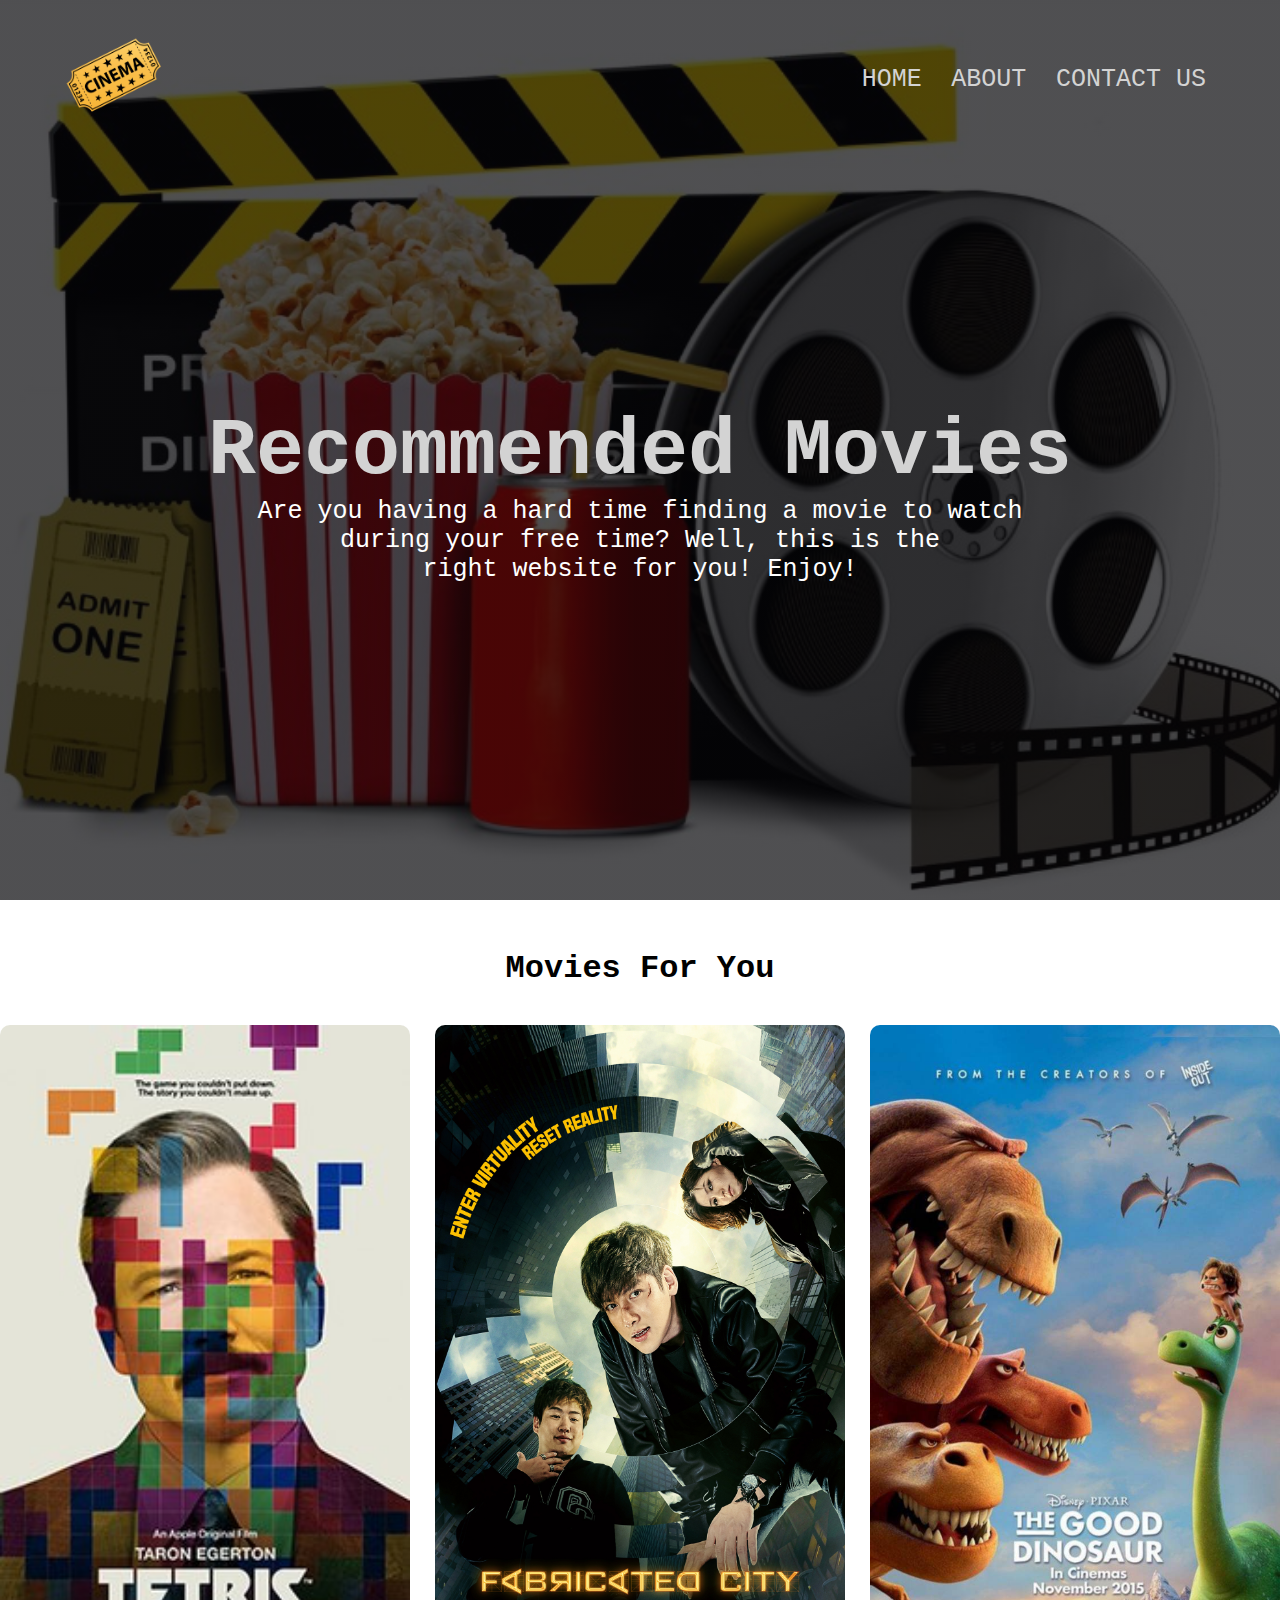
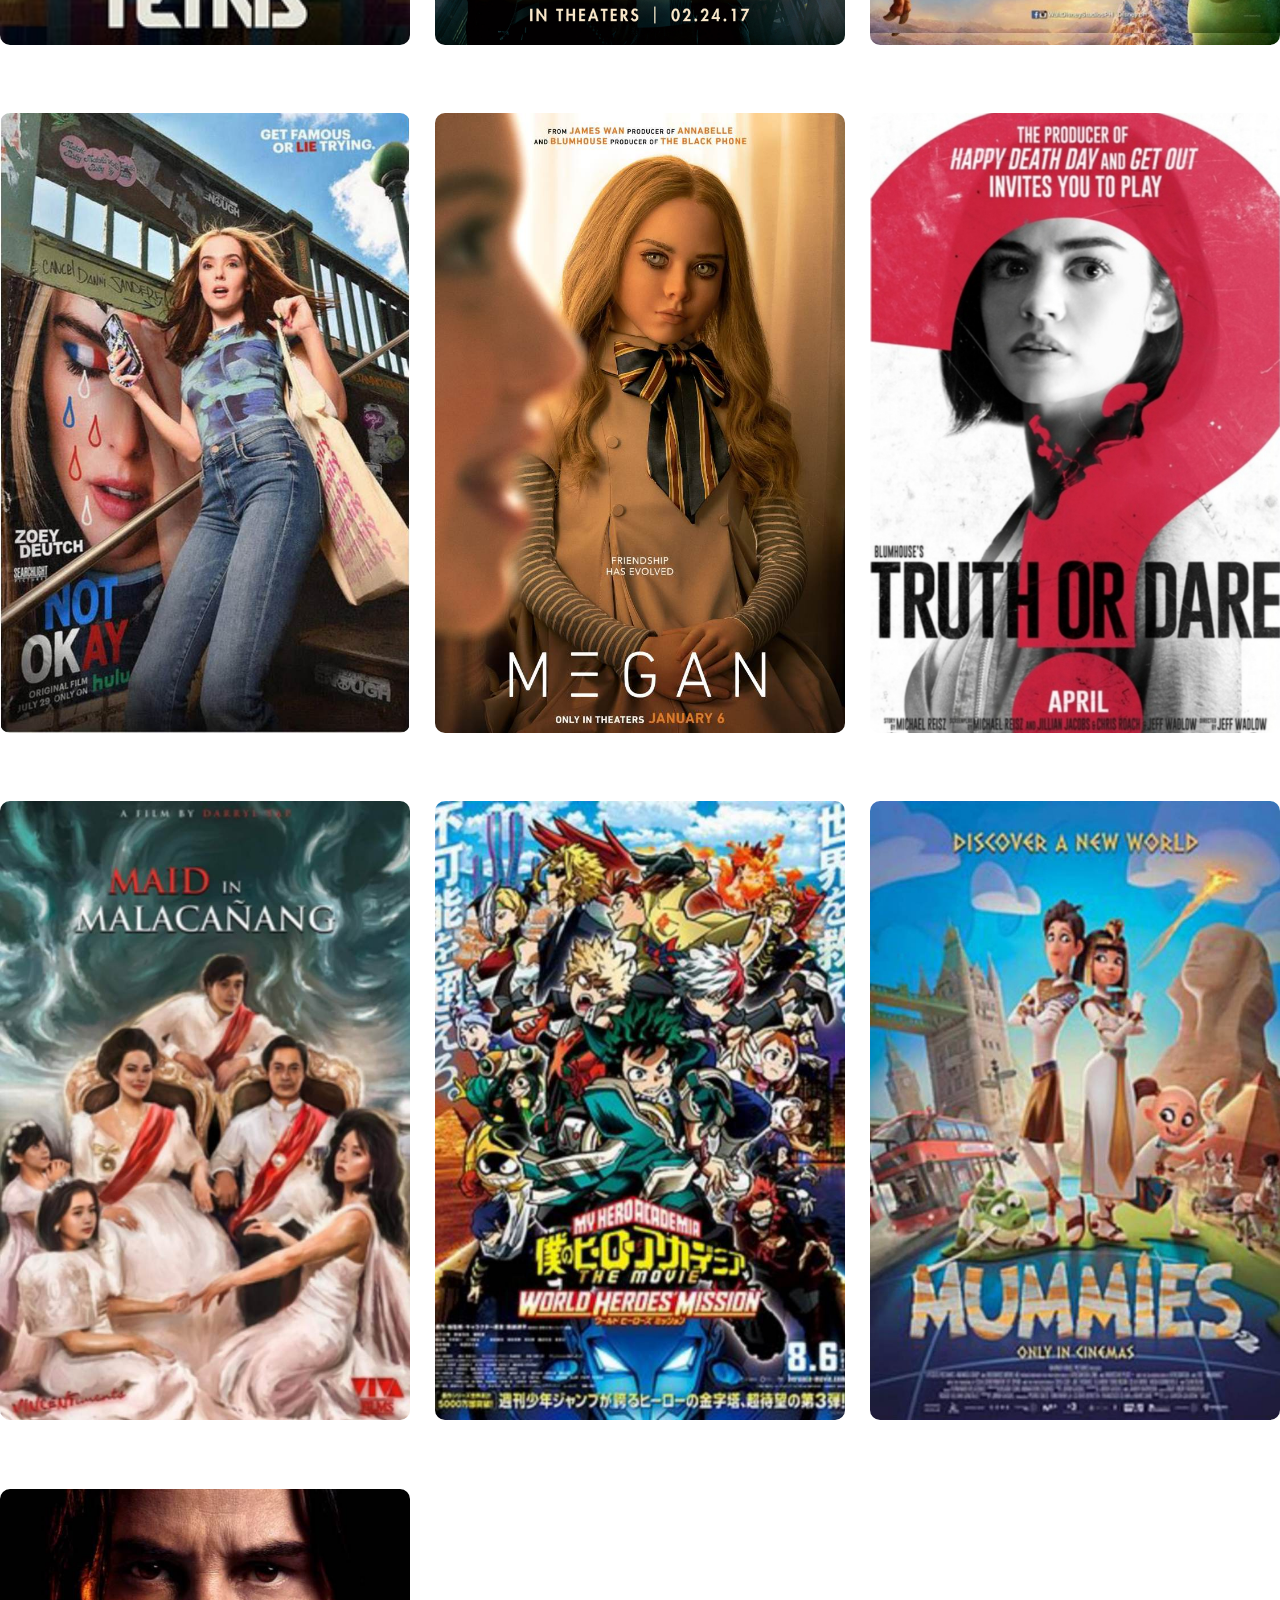
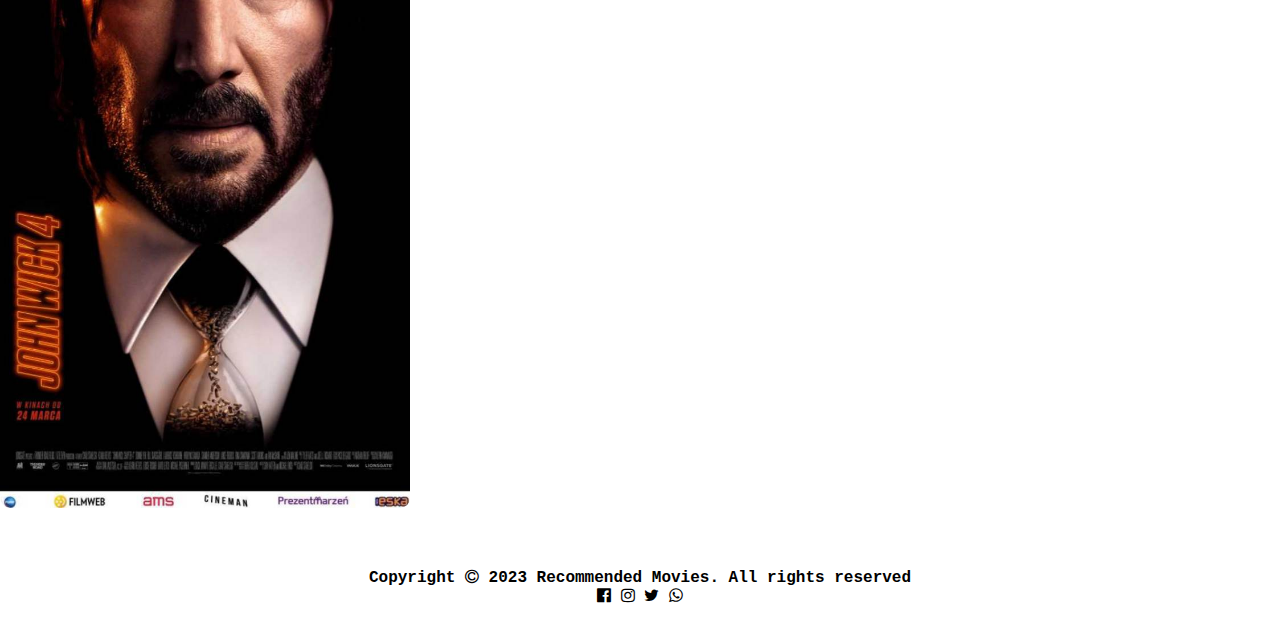
<file: index.html>
<!DOCTYPE html>
<html>
    <head>
        <meta name="viewport" content="width=device-width", initial-scale="1.0">
        <title> Gamponia, Reina Lyn </title>
        <link rel="stylesheet" href="style.css">
        <link rel="stylesheet" href="https://stackpath.bootstrapcdn.com/font-awesome/4.7.0/css/font-awesome.min.css">
    </head>

    <body>
        <section class="header">
            <nav>
                <a href="index.html"><img src="PS12/logo.png"></a>
                <div class="nav-links">
                    <ul>
                        <li><a href="index.html">HOME</a></li>
                        <li><a href="About.html">ABOUT</a></li>
                        <li><a href="Contact Us.html">CONTACT US</a></li>
                    </ul>
                </div>
            </nav>
        <div class="text-box">
            <h1> Recommended Movies </h1>
            <p>Are you having a hard time finding a movie to watch <br> during your free time?
                Well,  this is the <br> right  website for you! Enjoy! </p>
        </div>
        </section>

        <section class="home">
            <h1> Movies For You </h1>
            <div class="row">
                <div class="home-column">
                    <img src="PS12/1st movie.jpg">
                    <div class="layer">
                        <h3> Biography  Drama  History</h3>
                        <p> The story of how one of the world's most popular
                            video games found its way to players around the globe. </p>
                    </div>
                </div>
                <div class="home-column">
                    <img src="PS12/2nd movie.jpg">
                    <div class="layer">
                        <h3> Crime  Thriller  Action</h3>
                        <p> It is a story about power and social injustice,
                            but instead of the usual heavy, despairing tone
                            and urgent moralizing we’ve come to expect. </p>
                    </div>
                </div>
                <div class="home-column">
                    <img src="PS12/3rd movie.jpg">
                    <div class="layer">
                        <h3> Animation Adventure Comedy</h3>
                        <p> A charming story of a dinosaur with a good heart
                            who learns the meaning of courage on his way home
                            after many adventures. </p>
                    </div>
                </div>
            </div>
            <div class="row">
                <div class="home-column">
                    <img src="PS12/4th movie.jpg">
                    <div class="layer">
                        <h3> Comedy  Drama</h3>
                        <p> An ambitious young woman finds followers and fame
                            when she poses as the survivor of a deadly attack,
                            but she soon learns that online notoriety comes with
                            a terrible price. </p>
                    </div>
                </div>
                <div class="home-column">
                    <img src="PS12/5th movie.jpg">
                    <div class="layer">
                        <h3> Science  Fiction  Horror</h3>
                        <p> A robotics engineer at a toy company builds a life-like
                            doll that begins to take on a life of its own. </p>
                    </div>
                </div>
                <div class="home-column">
                    <img src="PS12/6th movie.jpg">
                    <div class="layer">
                        <h3> Horror  Thriller </h3>
                        <p> A harmless game of Truth or Dare among friends turns deadly
                            when someone - or something - begins to punish those who tell
                            a lie or refuse the dare.</p>
                    </div>
                </div>
            </div>
            <div class="row">
                <div class="home-column">
                    <img src="PS12/7th movie.jpg">
                    <div class="layer">
                        <h3> Drama </h3>
                        <p> The Last Days of Ferdinand and Imelda Marcos tells the
                            untold story of the last 72 hours of the Marcos dynasty. </p>
                    </div>
                </div>
                <div class="home-column">
                    <img src="PS12/8th movie.jpg">
                    <div class="layer">
                        <h3> Animation  Action  Adventure </h3>
                        <p> When a cult of terrorists ruins a city by releasing a
                            toxin that causes people's abilities to spiral out of
                            control, Japan's greatest heroes spread around the world
                            in an attempt to track down the mastermind and put him to justice. </p>
                    </div>
                </div>
                <div class="home-column">
                    <img src="PS12/9th movie.jpg">
                    <div class="layer">
                        <h3> Animation  Comedy  Family</h3>
                        <p> It follows three mummies as they end up in present-day
                            London and embark on a journey in search of an old ring
                            belonging to the Royal Family, stolen by the ambitious
                            archaeologist Lord Carnaby.  </p>
                    </div>
                </div>
            </div>
            <div class="row">
                <div class="home-column">
                    <img src="PS12/10th movie.jpg">
                    <div class="layer">
                        <h3> Crime  Thriller  Action</h3>
                        <p> John Wick uncovers a path to defeating The High Table. </p>
                    </div>
                </div>
            </div>
        </section>

        <section class="footer">
            <h4>Copyright <i class="fa fa-copyright"></i> 2023 Recommended Movies. All rights reserved</h4>
                <i class="fa fa-facebook-official"></i>
                <i class="fa fa-instagram"></i>
                <i class="fa fa-twitter"></i>
                <i class="fa fa-whatsapp"></i>
        </section>
    </body>
</html>
</file>
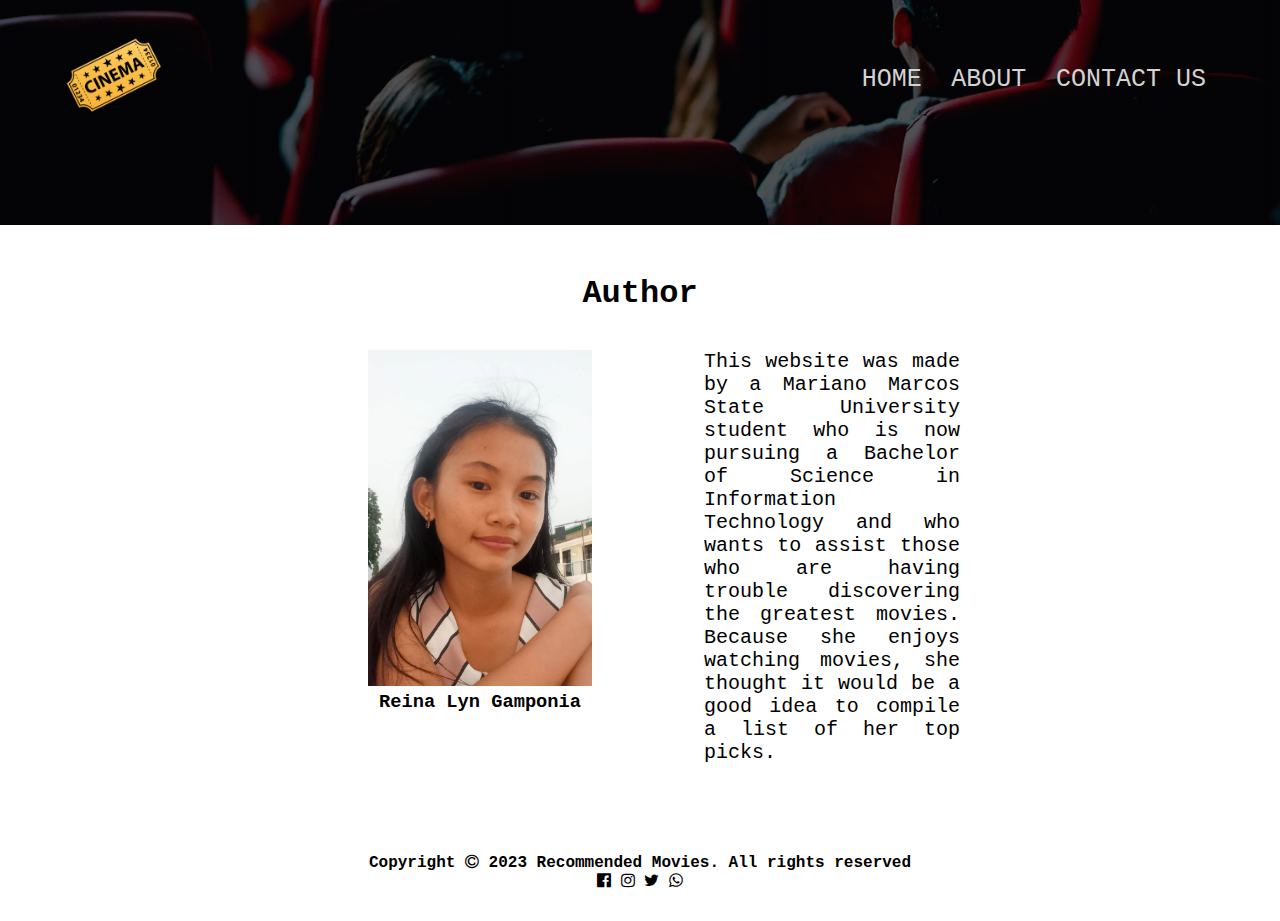
<file: About.html>
<!DOCTYPE html>
<html>
    <head>
        <meta name="viewport" content="width=device-width", initial-scale="1.0">
        <title> Gamponia, Reina Lyn </title>
        <link rel="stylesheet" href="style.css">
        <link rel="stylesheet" href="https://stackpath.bootstrapcdn.com/font-awesome/4.7.0/css/font-awesome.min.css">
    </head>

    <body>
        <section class="sub-header">
            <nav>
                <a href="index.html"><img src="PS12/logo.png"></a>
                <div class="nav-links">
                    <ul>
                        <li><a href="index.html">HOME</a></li>
                        <li><a href="About.html">ABOUT</a></li>
                        <li><a href="Contact Us.html">CONTACT US</a></li>
                    </ul>
                </div>
            </nav>
        </div>
        </section>

        <section class="about">
            <h1> Author </h1>
            <div class="row">
                <div class="about-column">
                    <img src="PS12/author.jpg">
                    <h3> Reina Lyn Gamponia </h3>
                </div>
                <div class="about-column">
                    <p> This website was made by a Mariano Marcos State
                        University student who is now pursuing a Bachelor
                        of Science in Information Technology and who wants
                        to assist those who are having trouble discovering the
                        greatest movies. Because she enjoys watching movies, she
                        thought it would be a good idea to compile a list of her top picks.</p>
                </div>
            </div>
        </section>

        <section class="footer">
            <h4>Copyright <i class="fa fa-copyright"></i> 2023 Recommended Movies. All rights reserved</h4>
                <i class="fa fa-facebook-official"></i>
                <i class="fa fa-instagram"></i>
                <i class="fa fa-twitter"></i>
                <i class="fa fa-whatsapp"></i>
        </section>
    </body>
</html>
</file>
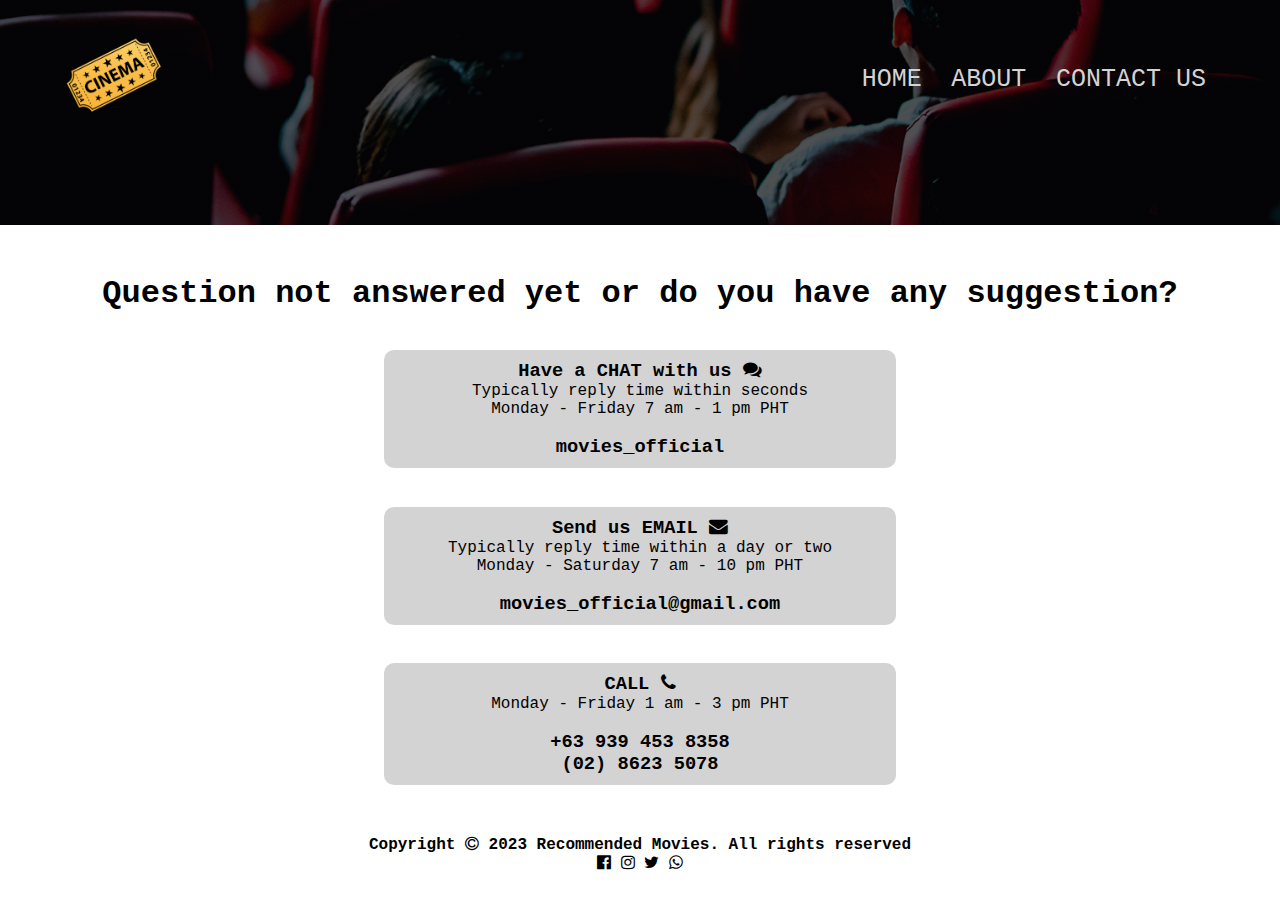
<file: Contact Us.html>
<!DOCTYPE html>
<html>
    <head>
        <meta name="viewport" content="width=device-width", initial-scale="1.0">
        <title> Gamponia, Reina Lyn </title>
        <link rel="stylesheet" href="style.css">
        <link rel="stylesheet" href="https://stackpath.bootstrapcdn.com/font-awesome/4.7.0/css/font-awesome.min.css">
    </head>
    <body>
        <section class="sub-header">
            <nav>
                <a href="index.html"><img src="PS12/logo.png"></a>
                <div class="nav-links">
                    <ul>
                        <li><a href="index.html">HOME</a></li>
                        <li><a href="About.html">ABOUT</a></li>
                        <li><a href="Contact Us.html">CONTACT US</a></li>
                    </ul>
                </div>
            </nav>
        </section>
        
        <section class="contact_us">
            <h1> Question not answered yet or do you have any suggestion? </h1>
            <div class="row">
                <div class="contact_us-column">
                    <h3> Have a CHAT with us <i class="fa fa-comments"></i> </h3>
                    <p> Typically reply time within seconds <br>
                        Monday - Friday 7 am - 1 pm PHT </p><br>
                    <h3> movies_official </h3>
                </div>
            </div>
            <div class="row">
                <div class="contact_us-column">
                    <h3> Send us EMAIL <i class="fa fa-envelope"></i> </h3>
                    <p> Typically reply time within a day or two <br>
                        Monday - Saturday 7 am - 10 pm PHT </p><br>
                    <h3> movies_official@gmail.com </h3>
                </div>
            </div>
            <div class="row">
                <div class="contact_us-column">
                    <h3> CALL <i class="fa fa-phone"></i> </h3>
                    <p> Monday - Friday 1 am - 3 pm PHT </p><br>
                    <h3> +63 939 453 8358 </h3>
                    <h3> (02) 8623 5078 </h3>
                </div>
            </div>
        </section>

        <section class="footer">
            <h4>Copyright <i class="fa fa-copyright"></i> 2023 Recommended Movies. All rights reserved</h4>
                <i class="fa fa-facebook-official"></i>
                <i class="fa fa-instagram"></i>
                <i class="fa fa-twitter"></i>
                <i class="fa fa-whatsapp"></i>
        </section>
    </body>
</html>
</file>
<file: style.css>
*{
    margin:0;
    padding:0;
    font-family: 'Courier New', Courier, monospace;
}
.header{
    min-height: 100vh;
    width: 100%;
    background-image:linear-gradient(rgba(5, 5, 8, 0.7),rgba(5, 5, 8, 0.7)), url(PS12/Movie.jpg);
    background-position: center;
    background-size: cover;
}
nav{
    display: flex;
    padding: 2% 5%;
    justify-content: space-between;
    align-items: center;
}
nav img{
    width: 100px;
}
.nav-links{
    text-align: right;
}
.nav-links ul li{
    list-style: none;
    display: inline-block;
    padding: 10px;
    position: relative;
}
.nav-links ul li a{
    color:#d3d3d3;
    text-decoration: none;
    font-size: 25px;
}
.nav-links ul li::after{
    content: '';
    width: 0%;
    height: 3px;
    background: #000000;
    display: block;
    margin: auto;
    transition: 0.3s;
}
.nav-links ul li:hover::after{
    width: 100%;
}
.text-box{
    width: 100%;
    color:#d3d3d3;
    position:absolute;
    top: 55%;
    left: 50%;
    transform: translate(-50%,-50%);
    text-align: center;
}
.text-box h1{
    font-size: 80px;
}
.text-box p{
    margin: auto;
    font-size: 25px;
    color: rgb(255, 255, 255);
    width: 75%;
}
.home{
    width: 100%;
    margin: auto;
    text-align: center;
    padding-top: 50px;
}
.row{
    margin-top: 3%;
    display: flex;
    justify-content: space-between;
}
.home-column{
    flex-basis: 32%;
    border-radius: 10px;
    margin-bottom: 30px;
    position: relative;
    overflow: hidden;
}
.home-column img{
    width: 100%;
    height: 100%;
}
.layer{
    background:transparent;
    height: 100%;
    width: 100%;
    position: absolute;
    top: 0;
    left: 0;
    transition: 0.5s;
}
.layer:hover {
    background: rgba(196, 194, 194, 0.7);
}
.layer h3{
    width: 100%;
    font-weight: 550;
    color: black;
    bottom: 0%;
    left: 50%;
    transform: translateX(-50%);
    position: absolute;
    opacity: 0;
}
.layer:hover h3{
    top: 10%;
    opacity: 5;
}
.layer p{
    width: 80%;
    font-weight: 550;
    color: black;
    font-size: 20px;
    left: 50%;
    transform: translateX(-50%);
    position: absolute;
    opacity: 0;
}
.layer:hover p{
    top: 40%;
    opacity: 5;
}
.sub-header{
    height: 25vh;
    width: 100%;
    background-image:linear-gradient(rgba(5, 5, 8, 0.7),rgba(5, 5, 8, 0.7)), url(PS12/Movie2.jpg);
    background-position: center;
    background-size: cover;
    text-align: center;
    color:beige;
}
.about{
    width: 100%;
    margin-top: 50px;
    margin-bottom: 20px;
    text-align: center;
}
.about-column{
    flex-basis: 50%;
    margin-bottom: 3%;
    position: relative;
    overflow: hidden;
    text-align: center;
}
.about-column h3{
    margin-left: 50%;
}
.about-column img{
    width: 35%;
    margin-left: 50%;
}
.about-column p{
    width: 40%;
    margin-left: 10%;
    text-align: justify;
    font-size: 20px;
}
.contact_us{
    width: 100%;
    margin-top: 50px;
    margin-bottom: 20px;
    text-align: center;
}
.contact_us-column{
    flex-basis: 40%;
    border-radius: 10px;
    margin-left: 30%;
    margin-right: 30%;
    background: #d3d3d3;
    padding: 10px 12px;
    box-sizing: border-box;
}
.footer{
    width: 80%;
    text-align: center;
    padding: 30px;
    margin: auto;
}

@media(max-width: 700px){
    nav img{
        width: 50px;
    }
    .nav-links ul li{
        padding: 5px;
    }
    .nav-links ul li a{
        font-size: 14px;
    }
    .text-box{
        top: 50%;
    }
    .text-box h1{
        font-size: 40px;
    }
    .text-box p{
        font-size: 13px;
    }
    .home h1{
        font-size: 20px;
    }
    .layer h3{
        font-size: 5px;
    }
    .layer p{
        width: 90%;
        font-weight: 500;
        font-size: 5px;
    }
    .sub-header{
        height: 13vh;
    }
    .about h1{
        font-size: 20px;
    }
    .about-column h3{
        margin-left: 20%;
        font-size: 10px;
    }
    .about-column img{
        width: 60%;
        margin-left: 20%;
    }
    .about-column p{
        width: 65%;
        font-size: 9.1px;
    }
    .contact_us h1{
        font-size: 15px;
    }
    .contact_us-column{
        flex-basis: 50%;
        margin-left: 25%;
        margin-right: 25%;
    }
    .contact_us-column h3{
        font-size: 8px;
    }
    .contact_us-column p{
        font-size: 7px;
    }
    .footer{
        font-size: 6px;
    }
}
</file>
